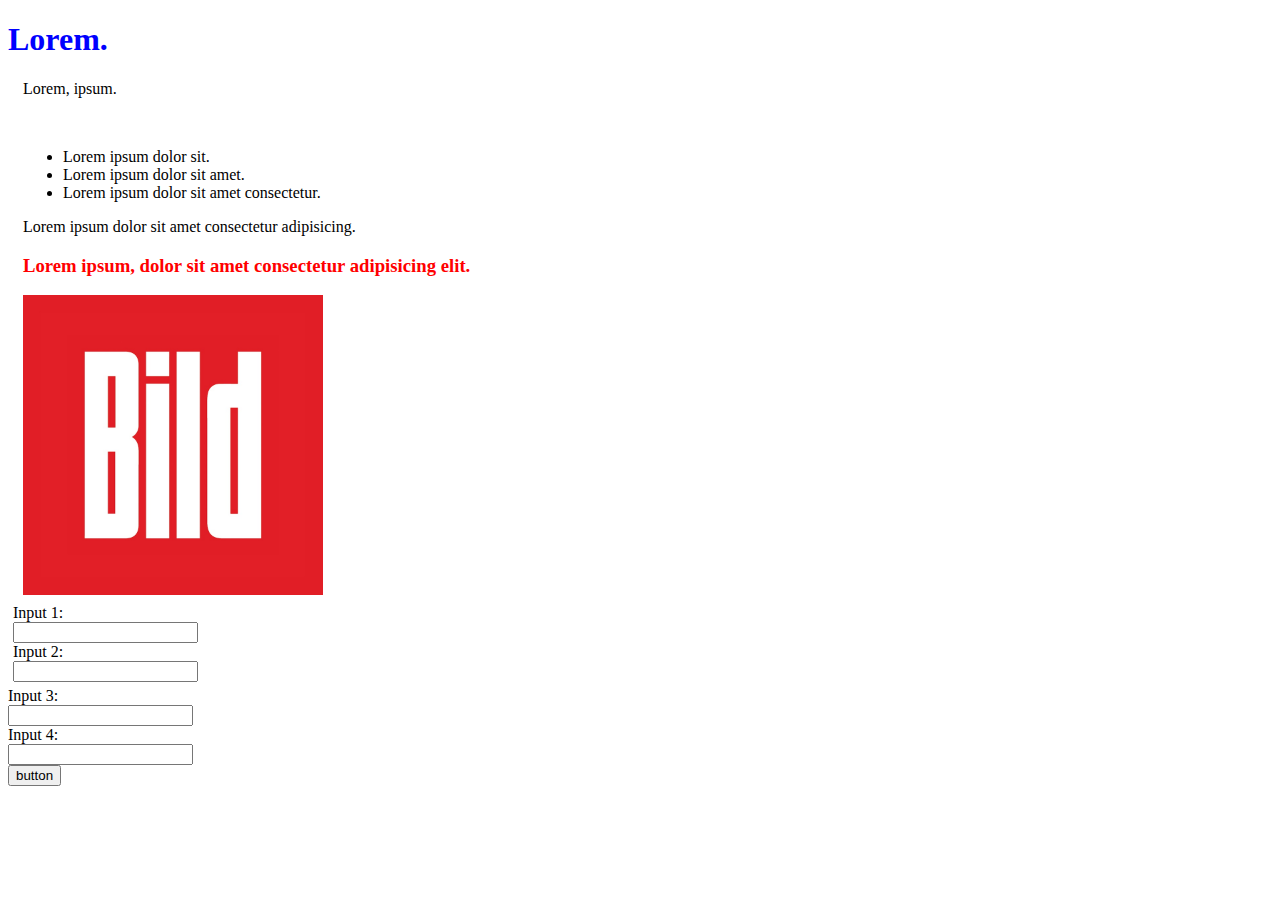
<file: CSS Basic Steinacher/index.html>
<!DOCTYPE html>
<html lang="en">
<head>
    <meta charset="UTF-8">
    <meta http-equiv="X-UA-Compatible" content="IE=edge">
    <meta name="viewport" content="width=device-width, initial-scale=1.0">
    <title>Basic CSS</title>
    <link rel="stylesheet" href="style.css">
</head>
<body>
    <h1>Lorem.</h1>
    <div class="container">
        <div class="left" id="first">
            <div class="left" id="third">
                <p>Lorem, ipsum.</p>
                <span>hide this</span>
            </div>
            <div class="left" id="fourth">
                <ul>
                    <li>Lorem ipsum dolor sit.</li>
                    <li>Lorem ipsum dolor sit amet.</li>
                    <li>Lorem ipsum dolor sit amet consectetur.</li>
                </ul>
                <span>Lorem ipsum dolor sit amet consectetur adipisicing.</span>
            </div>
        </div>
        <div class="right" id="second">
            <div class="right" id="fifth">
                <h3>Lorem ipsum, dolor sit amet consectetur adipisicing elit.<h3>
            </div>
            <div class="right" id="sixth">
                <img src="image.jpg" alt="Bild" class="bild">
            </div>
        </div>
        <form action="Data">
            Input 1: <br>
            <input type="text" name="" id="">
            <br>
            Input 2: <br>
            <input type="text" name="" id="">
            <br>
            
        </form>
    </div>
    <form action="Data">
        Input 3: <br>
        <input type="text" name="" id="">
        <br>
        Input 4: <br>
        <input type="text" name="" id="">
        <br>
        <input type="button" value="button">
    </form>
</body>
</html>
</file>
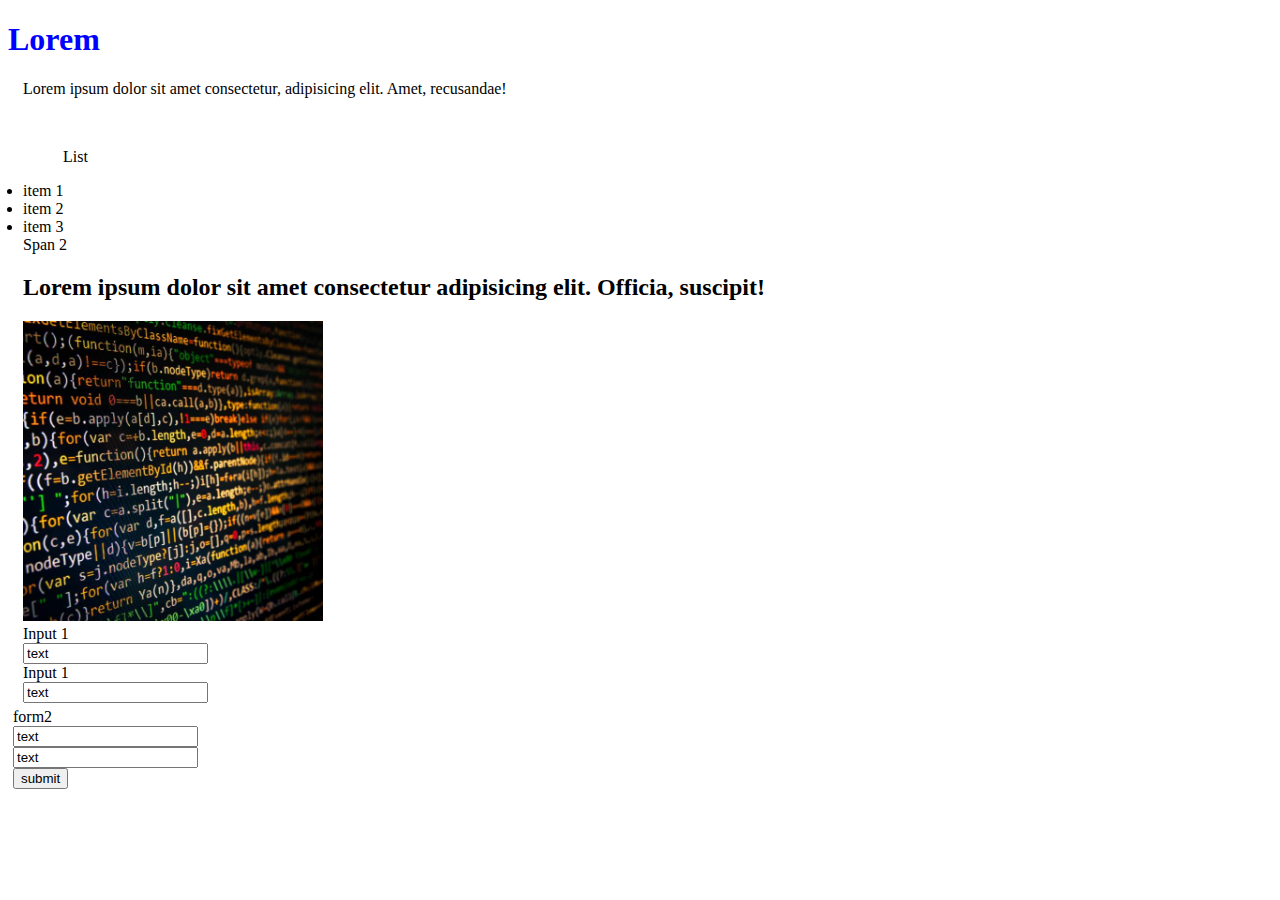
<file: CSS Basic/index.html>
<!DOCTYPE html>
<html lang="en">
<head>
    <meta charset="UTF-8">
    <meta http-equiv="X-UA-Compatible" content="IE=edge">
    <meta name="viewport" content="width=device-width, initial-scale=1.0">
    <title>CSS</title>
    <link rel="stylesheet" href="style.css">
</head>
<body>
    <h1>Lorem</h1>
    <div class="container">
        <div class="left" id="first"> 
            <div class="left" id="third">
                <p> Lorem ipsum dolor sit amet consectetur, 
                    adipisicing elit. Amet, recusandae!</p>
                <span>Span1</span> 
            </div>
        <div class="left" id="fourth">
             <ul>List</Table></ul>
                  <li>item 1</li>
                  <li>item 2</li>
                  <li> item 3</li>
        <span>Span 2 </span>
            </div> 
        </div>

        <div class="right" id="second">
            <div class="right" id="fifth">
        <h2>Lorem ipsum dolor sit amet consectetur 
            adipisicing elit. Officia, suscipit! </h2>
        </div>
        
        <div class="right" id="sixth">
        <img src="canva-photo-editor-8-7.jpg" alt="Your browser does not support the html picture">
                    <form>
                            Input 1 
                            <br>
                            <input type="text" value="text">
                            <br>
                            Input 1 
                            <br>
                            <input type="text" value="text">
                            <br>
                            
                    </form>
        </div>

    </div>

    <form>
        form2
        <br>
        <input type="text" value="text" >
        <br>
        <input type="text" value="text" >
        <br>
        <input type="button" value="submit">
    </form>


</body>
</html>
</file>
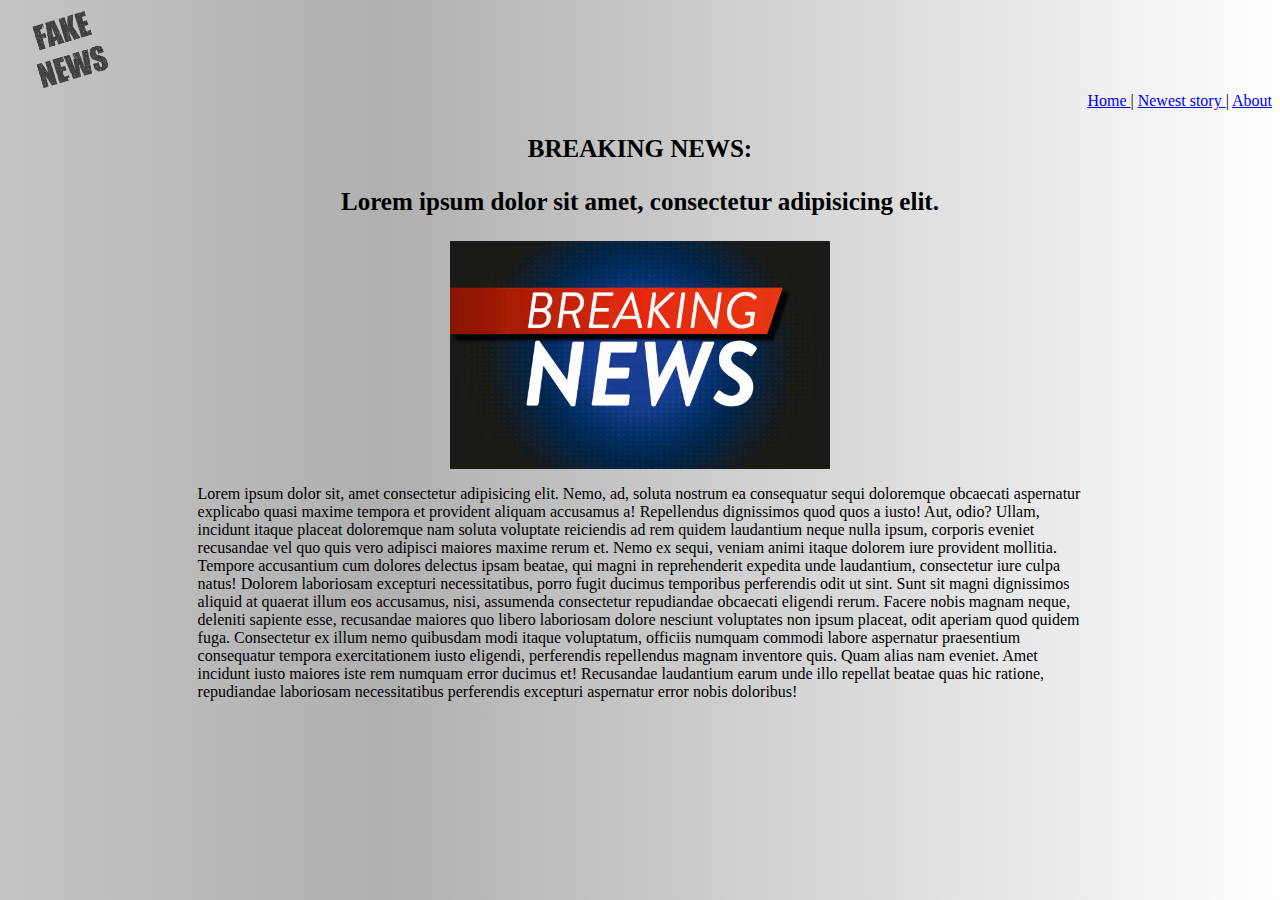
<file: CSS_Advanced/index.html>
<!DOCTYPE html>
<html lang="en">
<head>
    <meta charset="UTF-8">
    <meta http-equiv="X-UA-Compatible" content="IE=edge">
    <meta name="viewport" content="width=device-width, initial-scale=1.0">
    <title>News</title>
    <link rel="stylesheet" href="style.css">
</head>
<body>
    <div class="fake-news">
        <img src="fake_news.png" alt="">
    </div>
    <div class="navbar-right">
        <span> <a href="index.html"> Home </a> |</span>
        <span> <a href="news.html"> Newest story </a>|</span>
        <span> <a href="about.html"> About </a></span>
    </div>
    <h3>BREAKING NEWS:</h3>
    <h3>Lorem ipsum dolor sit amet, consectetur adipisicing elit.</h3>
    <div class="news-pic">
        <a href="news.html"><img src="breaking-news.jpg" alt=""></a>
        <p>Lorem ipsum dolor sit, amet consectetur adipisicing elit. Nemo, ad, soluta nostrum ea consequatur sequi doloremque obcaecati aspernatur explicabo quasi maxime tempora et provident aliquam accusamus a! Repellendus dignissimos quod quos a iusto! Aut, odio? Ullam, incidunt itaque placeat doloremque nam soluta voluptate reiciendis ad rem quidem laudantium neque nulla ipsum, corporis eveniet recusandae vel quo quis vero adipisci maiores maxime rerum et. Nemo ex sequi, veniam animi itaque dolorem iure provident mollitia. Tempore accusantium cum dolores delectus ipsam beatae, qui magni in reprehenderit expedita unde laudantium, consectetur iure culpa natus! Dolorem laboriosam excepturi necessitatibus, porro fugit ducimus temporibus perferendis odit ut sint. Sunt sit magni dignissimos aliquid at quaerat illum eos accusamus, nisi, assumenda consectetur repudiandae obcaecati eligendi rerum. Facere nobis magnam neque, deleniti sapiente esse, recusandae maiores quo libero laboriosam dolore nesciunt voluptates non ipsum placeat, odit aperiam quod quidem fuga. Consectetur ex illum nemo quibusdam modi itaque voluptatum, officiis numquam commodi labore aspernatur praesentium consequatur tempora exercitationem iusto eligendi, perferendis repellendus magnam inventore quis. Quam alias nam eveniet. Amet incidunt iusto maiores iste rem numquam error ducimus et! Recusandae laudantium earum unde illo repellat beatae quas hic ratione, repudiandae laboriosam necessitatibus perferendis excepturi aspernatur error nobis doloribus!</p>
    </div>
</body>
</html>
</file>
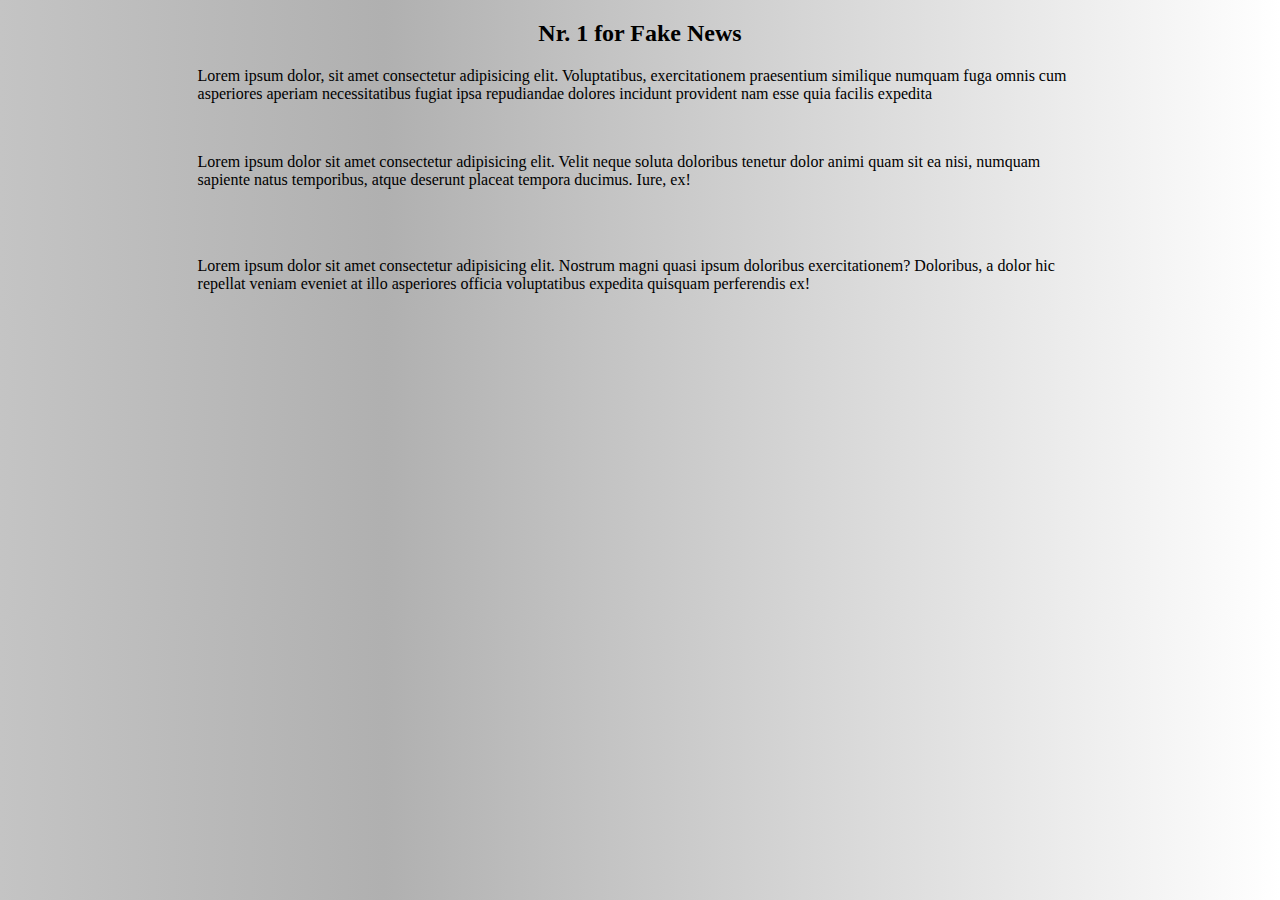
<file: CSS_Advanced/about.html>
<!DOCTYPE html>
<html lang="en">
<head>
    <meta charset="UTF-8">
    <meta http-equiv="X-UA-Compatible" content="IE=edge">
    <meta name="viewport" content="width=device-width, initial-scale=1.0">
    <title>Document</title>
    <link rel="stylesheet" href="style.css">
</head>
<body>
    <h2>Nr. 1 for Fake News</h2>
    <p>Lorem ipsum dolor, sit amet consectetur adipisicing elit. Voluptatibus, exercitationem praesentium similique numquam fuga omnis cum asperiores aperiam necessitatibus fugiat ipsa repudiandae dolores incidunt provident nam esse quia facilis expedita</p>
    <br>
    <p>Lorem ipsum dolor sit amet consectetur adipisicing elit. Velit neque soluta doloribus tenetur dolor animi quam sit ea nisi, numquam sapiente natus temporibus, atque deserunt placeat tempora ducimus. Iure, ex!</p>
    <br><br>
    <p>Lorem ipsum dolor sit amet consectetur adipisicing elit. Nostrum magni quasi ipsum doloribus exercitationem? Doloribus, a dolor hic repellat veniam eveniet at illo asperiores officia voluptatibus expedita quisquam perferendis ex!</p>
</body>
</html>
</file>
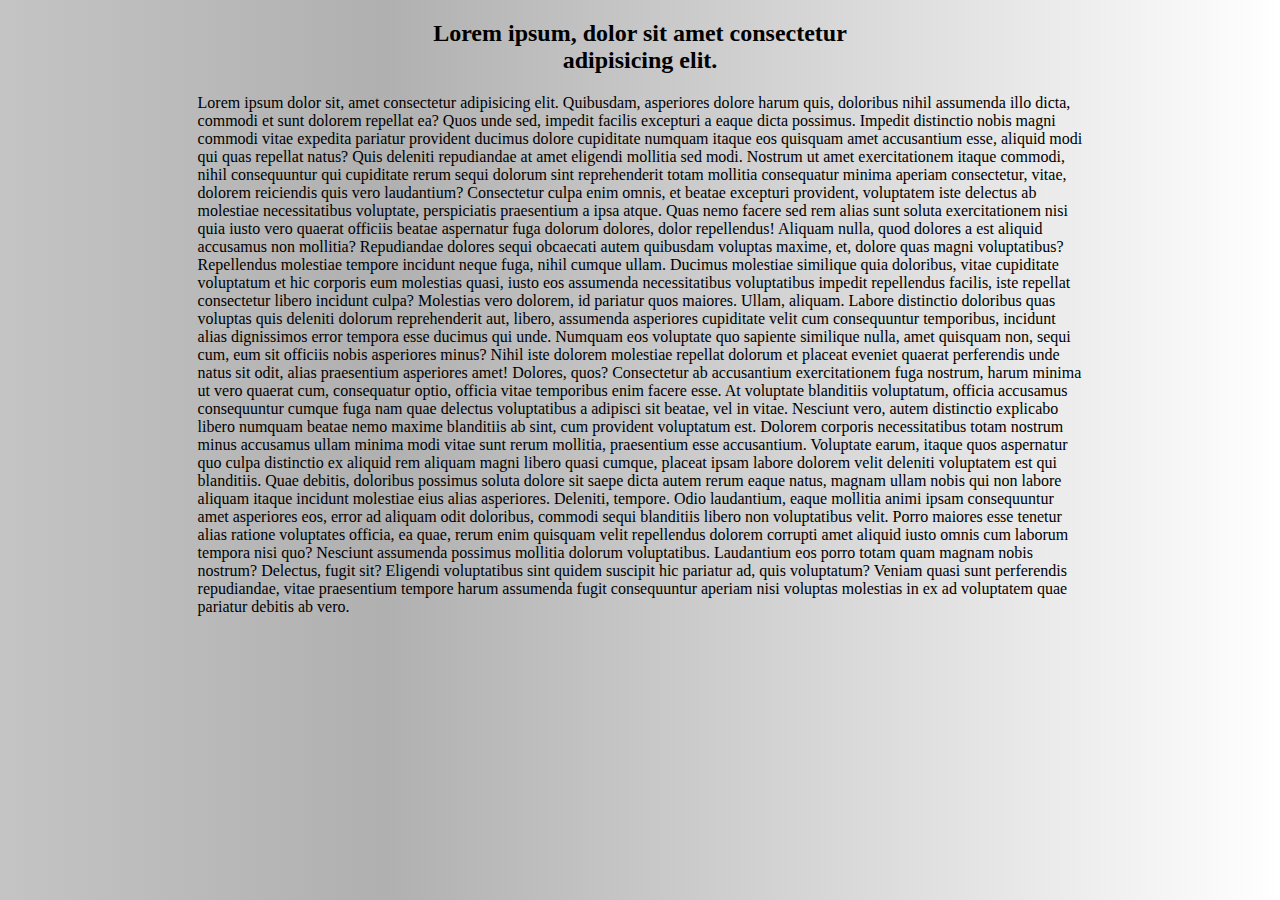
<file: CSS_Advanced/news.html>
<!DOCTYPE html>
<html lang="en">
<head>
    <meta charset="UTF-8">
    <meta http-equiv="X-UA-Compatible" content="IE=edge">
    <meta name="viewport" content="width=device-width, initial-scale=1.0">
    <title>News</title>
    <link rel="stylesheet" href="style.css">
</head>
<body>
    <h2>Lorem ipsum, dolor sit amet consectetur adipisicing elit.</h2>
    <p>Lorem ipsum dolor sit, amet consectetur adipisicing elit. Quibusdam, asperiores dolore harum quis, doloribus nihil assumenda illo dicta, commodi et sunt dolorem repellat ea? Quos unde sed, impedit facilis excepturi a eaque dicta possimus. Impedit distinctio nobis magni commodi vitae expedita pariatur provident ducimus dolore cupiditate numquam itaque eos quisquam amet accusantium esse, aliquid modi qui quas repellat natus? Quis deleniti repudiandae at amet eligendi mollitia sed modi. Nostrum ut amet exercitationem itaque commodi, nihil consequuntur qui cupiditate rerum sequi dolorum sint reprehenderit totam mollitia consequatur minima aperiam consectetur, vitae, dolorem reiciendis quis vero laudantium? Consectetur culpa enim omnis, et beatae excepturi provident, voluptatem iste delectus ab molestiae necessitatibus voluptate, perspiciatis praesentium a ipsa atque. Quas nemo facere sed rem alias sunt soluta exercitationem nisi quia iusto vero quaerat officiis beatae aspernatur fuga dolorum dolores, dolor repellendus! Aliquam nulla, quod dolores a est aliquid accusamus non mollitia? Repudiandae dolores sequi obcaecati autem quibusdam voluptas maxime, et, dolore quas magni voluptatibus? Repellendus molestiae tempore incidunt neque fuga, nihil cumque ullam. Ducimus molestiae similique quia doloribus, vitae cupiditate voluptatum et hic corporis eum molestias quasi, iusto eos assumenda necessitatibus voluptatibus impedit repellendus facilis, iste repellat consectetur libero incidunt culpa? Molestias vero dolorem, id pariatur quos maiores. Ullam, aliquam. Labore distinctio doloribus quas voluptas quis deleniti dolorum reprehenderit aut, libero, assumenda asperiores cupiditate velit cum consequuntur temporibus, incidunt alias dignissimos error tempora esse ducimus qui unde. Numquam eos voluptate quo sapiente similique nulla, amet quisquam non, sequi cum, eum sit officiis nobis asperiores minus? Nihil iste dolorem molestiae repellat dolorum et placeat eveniet quaerat perferendis unde natus sit odit, alias praesentium asperiores amet! Dolores, quos? Consectetur ab accusantium exercitationem fuga nostrum, harum minima ut vero quaerat cum, consequatur optio, officia vitae temporibus enim facere esse. At voluptate blanditiis voluptatum, officia accusamus consequuntur cumque fuga nam quae delectus voluptatibus a adipisci sit beatae, vel in vitae. Nesciunt vero, autem distinctio explicabo libero numquam beatae nemo maxime blanditiis ab sint, cum provident voluptatum est. Dolorem corporis necessitatibus totam nostrum minus accusamus ullam minima modi vitae sunt rerum mollitia, praesentium esse accusantium. Voluptate earum, itaque quos aspernatur quo culpa distinctio ex aliquid rem aliquam magni libero quasi cumque, placeat ipsam labore dolorem velit deleniti voluptatem est qui blanditiis. Quae debitis, doloribus possimus soluta dolore sit saepe dicta autem rerum eaque natus, magnam ullam nobis qui non labore aliquam itaque incidunt molestiae eius alias asperiores. Deleniti, tempore. Odio laudantium, eaque mollitia animi ipsam consequuntur amet asperiores eos, error ad aliquam odit doloribus, commodi sequi blanditiis libero non voluptatibus velit. Porro maiores esse tenetur alias ratione voluptates officia, ea quae, rerum enim quisquam velit repellendus dolorem corrupti amet aliquid iusto omnis cum laborum tempora nisi quo? Nesciunt assumenda possimus mollitia dolorum voluptatibus. Laudantium eos porro totam quam magnam nobis nostrum? Delectus, fugit sit? Eligendi voluptatibus sint quidem suscipit hic pariatur ad, quis voluptatum? Veniam quasi sunt perferendis repudiandae, vitae praesentium tempore harum assumenda fugit consequuntur aperiam nisi voluptas molestias in ex ad voluptatem quae pariatur debitis ab vero.</p>
</body>
</html>
</file>
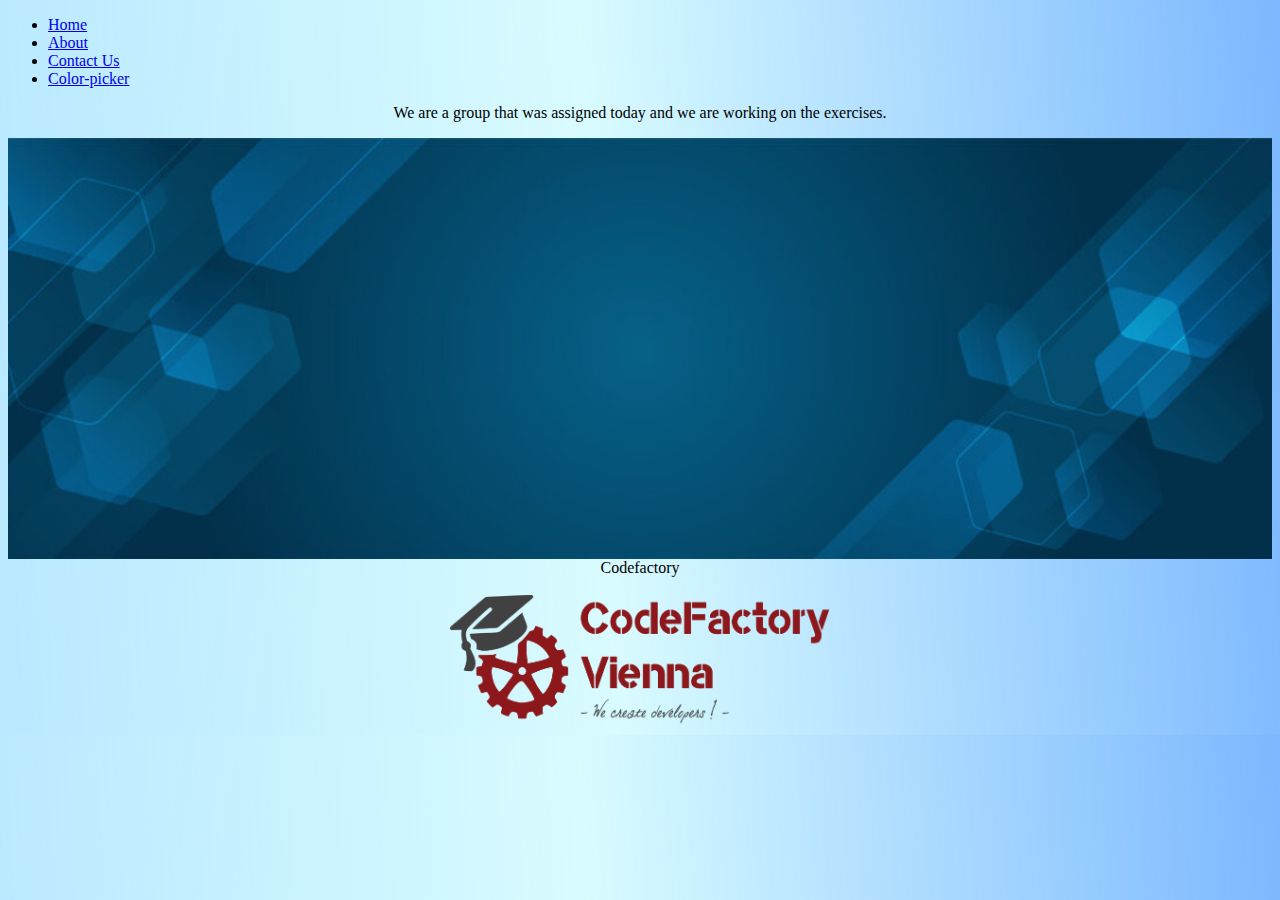
<file: HTML Advanced Steinacher/about.html>
<!DOCTYPE html>
<html lang="en">
<head>
    <meta charset="UTF-8">
    <meta http-equiv="X-UA-Compatible" content="IE=edge">
    <meta name="viewport" content="width=device-width, initial-scale=1.0">
    <title>Document</title>
    <link rel="stylesheet" href="style.css">
</head>
<body>
    <ul>
        <li>
            <a href="home.html">Home</a>
        </li>
        <li>
            <a href="about.html">About</a>
        </li>
        <li>
            <a href="contact.html">Contact Us</a>
        </li>
        <li>
            <a href="https://htmlcolorcodes.com/color-picker/">Color-picker</a>
        </li>
    </ul>
    <div class="center banner">
        <p>We are a group that was assigned today and we are working on the exercises.</p>
    <!-- here is the banner of the page -->
    
    <img src="big_banner.jpg" alt="">
        <figcaption>Codefactory</figcaption>
        <br>
    </div>
    <div class="codefactory">
        <img  src="codefactory.png" alt="">
    </div>
    
</body>
</html>
</file>
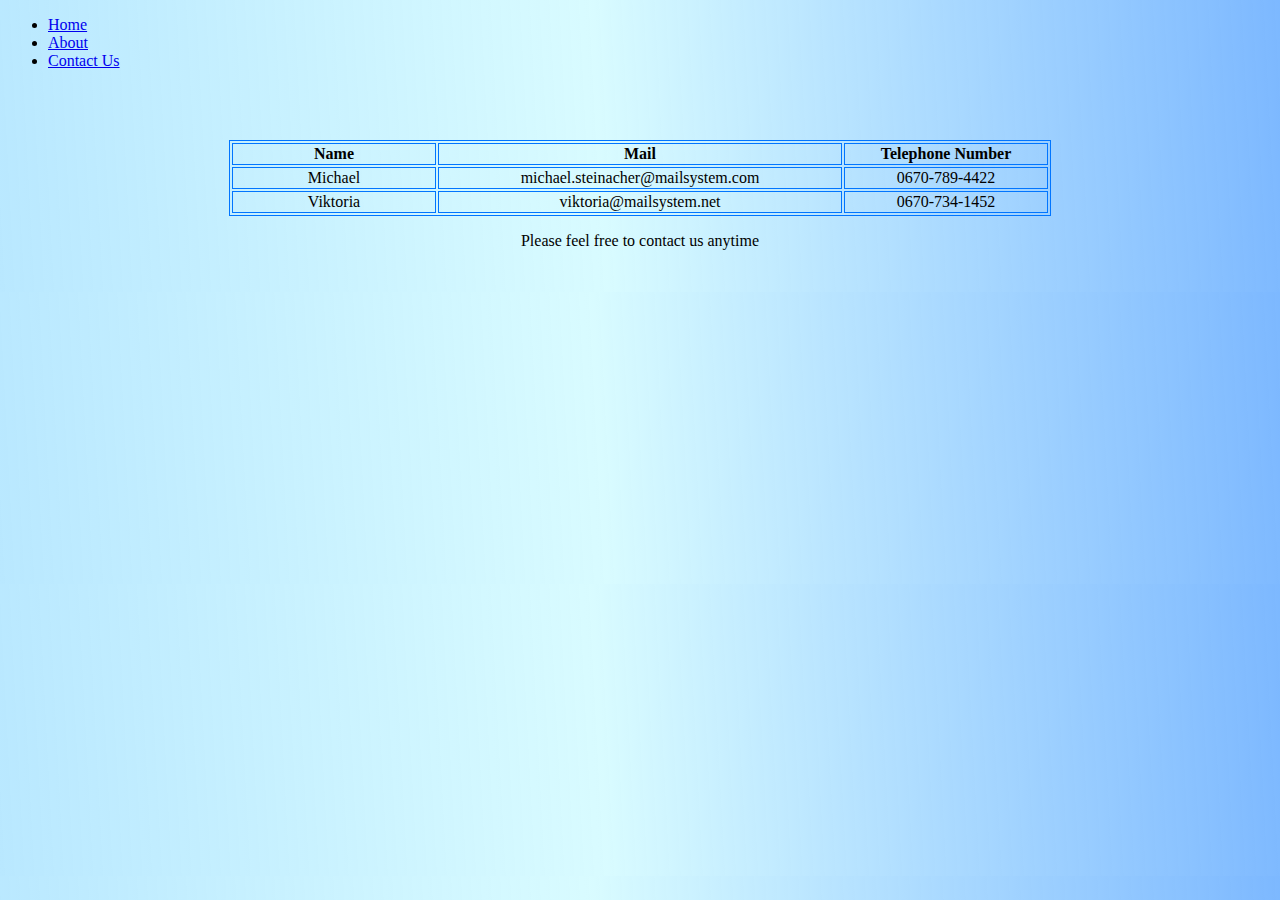
<file: HTML Advanced Steinacher/contact.html>
<!DOCTYPE html>
<html lang="en">
<head>
    <meta charset="UTF-8">
    <meta http-equiv="X-UA-Compatible" content="IE=edge">
    <meta name="viewport" content="width=device-width, initial-scale=1.0">
    <title>Document</title>
    <link rel="stylesheet" href="style.css">
</head>
<body>
    <ul>
        <li>
            <a href="home.html">Home</a>
        </li>
        <li>
            <a href="about.html">About</a>
        </li>
        <li>
            <a href="contact.html">Contact Us</a>
        </li>
    </ul>
    <br>
    <br>
    <br>
    <table>
        <tr>
            <th class="table-cell" id="thead1">Name</th>
            <th class="table-cell" id="thead2">Mail</th>
            <th class="table-cell" id="thead3">Telephone Number</th>
        </tr>
        <tr>
            <td class="table-cell">Michael</td>
            <td class="table-cell">michael.steinacher@mailsystem.com</td>
            <td class="table-cell">0670-789-4422</td>
        </tr>
        <tr class="table-cell">
            <td class="table-cell">Viktoria</td>
            <td class="table-cell">viktoria@mailsystem.net</td>
            <td class="table-cell">0670-734-1452</td>
        </tr>
    </table>
    <p class="center">Please feel free to contact us anytime</p>
    <br>
</body>
</html>
</file>
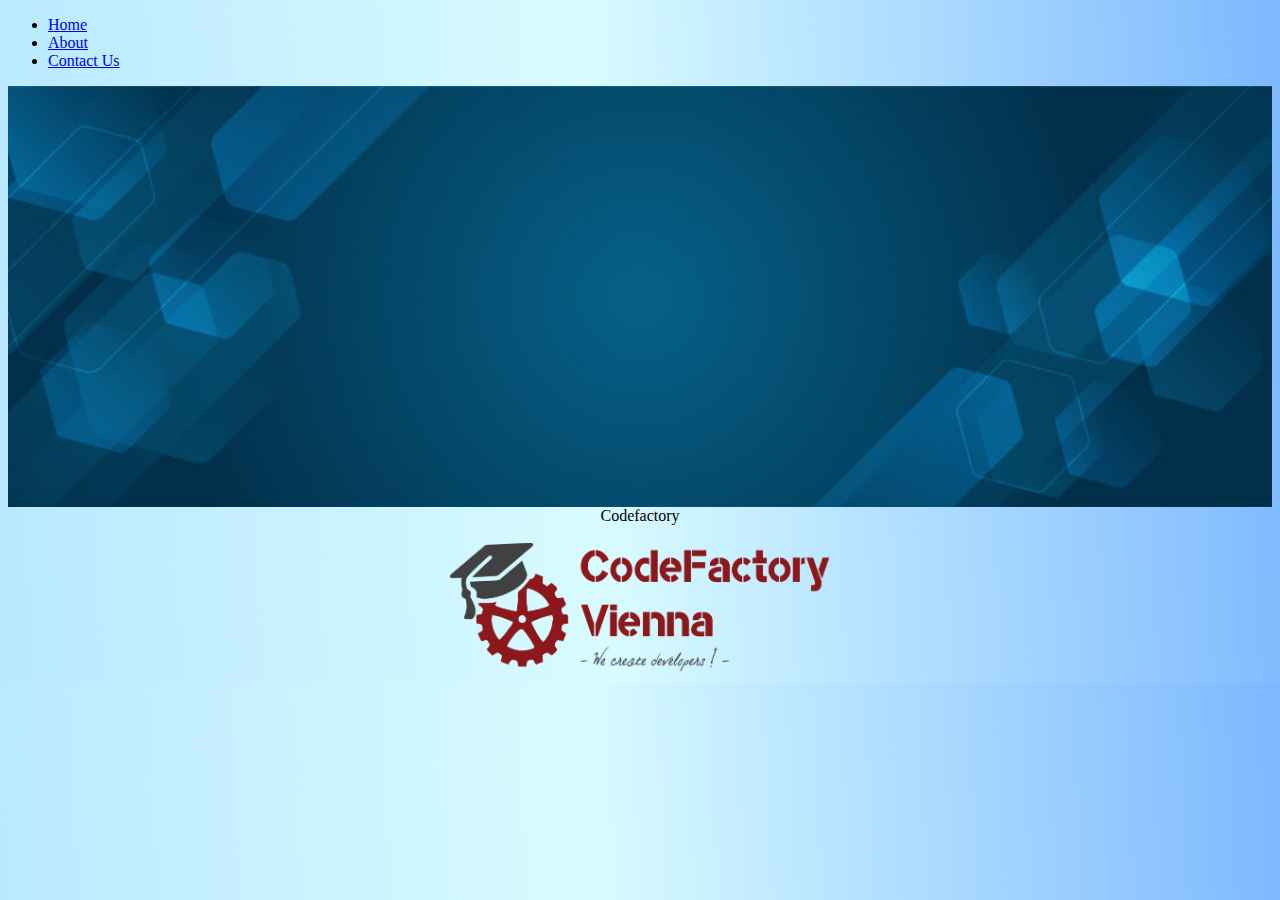
<file: HTML Advanced Steinacher/home.html>
<!DOCTYPE html>
<html lang="en">
<head>
    <meta charset="UTF-8">
    <meta http-equiv="X-UA-Compatible" content="IE=edge">
    <meta name="viewport" content="width=device-width, initial-scale=1.0">
    <title>Document</title>
    <link rel="stylesheet" href="style.css">
</head>
<body>
    <ul>
        <li>
            <a href="home.html">Home</a>
        </li>
        <li>
            <a href="about.html">About</a>
        </li>
        <li>
            <a href="contact.html">Contact Us</a>
        </li>
    </ul>
    <!-- here is the banner of the page -->
    <div class="center banner">
    <img src="big_banner.jpg" alt="">

        <figcaption>Codefactory</figcaption>
        <br>
    </div>
    <div class="codefactory">
        <img  src="codefactory.png" alt="">
    </div>
    
</body>
</html>
</file>
<file: CSS Basic Steinacher/style.css>
div{
    margin: 5px;
}
h1{
    color: blue;
}

#third > span{
    visibility: hidden;
}

.bild{
    width: 300px;
    height: 300px;
}

.right > p{
    display:none;
}

.important{
    display: inline;
    font-size:20px;
    font-weight: bold;
}

h3{
    color: red;
}
</file>
<file: CSS Basic/style.css>
div{
    margin: 5px;
}

h1 {
    color: blue;
}

img {
    width: 300px; height: 300px; 
}

/* keeping the space */

#third > span {
visibility: hidden
}

/* not keeping its space*/
#fifth > p {
    display: none;
}
</file>
<file: CSS_Advanced/style.css>
body{
    background: rgb(196,196,196);
    background: linear-gradient(90deg, rgba(196,196,196,1) 0%, rgba(176,176,176,1) 30%, rgba(255,255,255,1) 100%);
}

h3{
    font-family:'Times New Roman', Times, serif;
    font-size: 25px;
    text-align: center;
}

.news-pic img{
    display: block;
    margin-left: auto;
    margin-right: auto;
    width: 30%;
}

p{
    display: block;
    margin-left: auto;
    margin-right: auto;
    width: 70%;
    text-align: left;
}

h2{
    display: block;
    margin-left: auto;
    margin-right: auto;
    width: 40%;
    text-align: center;
}

.fake-news img{
    
    display: block;
    width: 10%;
    filter: grayscale(100%);
}

.navbar-right{
    text-align: right;
}

.navbar-right :hover{
    color: red;
}

.fake-news :hover {
    transition: all .5s ease;
    -webkit-transition: all .4s ease;
    filter: grayscale(0%);
    
  }

.fake-news :hover{
    transition: all .8s ease;
    transform: rotate(360deg);
}

.news-pic :hover{
    transition: all .5s ease;
    -webkit-transition: all .4s ease;
    filter: grayscale(100%);
}
</file>
<file: HTML Advanced Steinacher/style.css>
table, th, td {
    margin-left: auto;
    margin-right: auto;
    border: 1px solid;
    border-color: #0175ff;
}
#thead1{
    width: 200px;
}
#thead2{
    width: 400px;
}
#thead3{
    width: 200px;
}

.table-cell{
    text-align: center;
}

body{
    background: rgb(185,232,255);
    background: linear-gradient(87deg, rgba(185,232,255,1) 0%, rgba(204,250,255,0.7567401960784313) 47%, rgba(1,117,255,0.5130427170868348) 100%);
}



.center{
    text-align: center;
}

.codefactory img{
    display: block;
    margin-left: auto;
    margin-right: auto;
    width: 30%;
}

.banner img{
    display: block;
    margin-left: auto;
    margin-right: auto;
    width: 100%;
}
</file>
